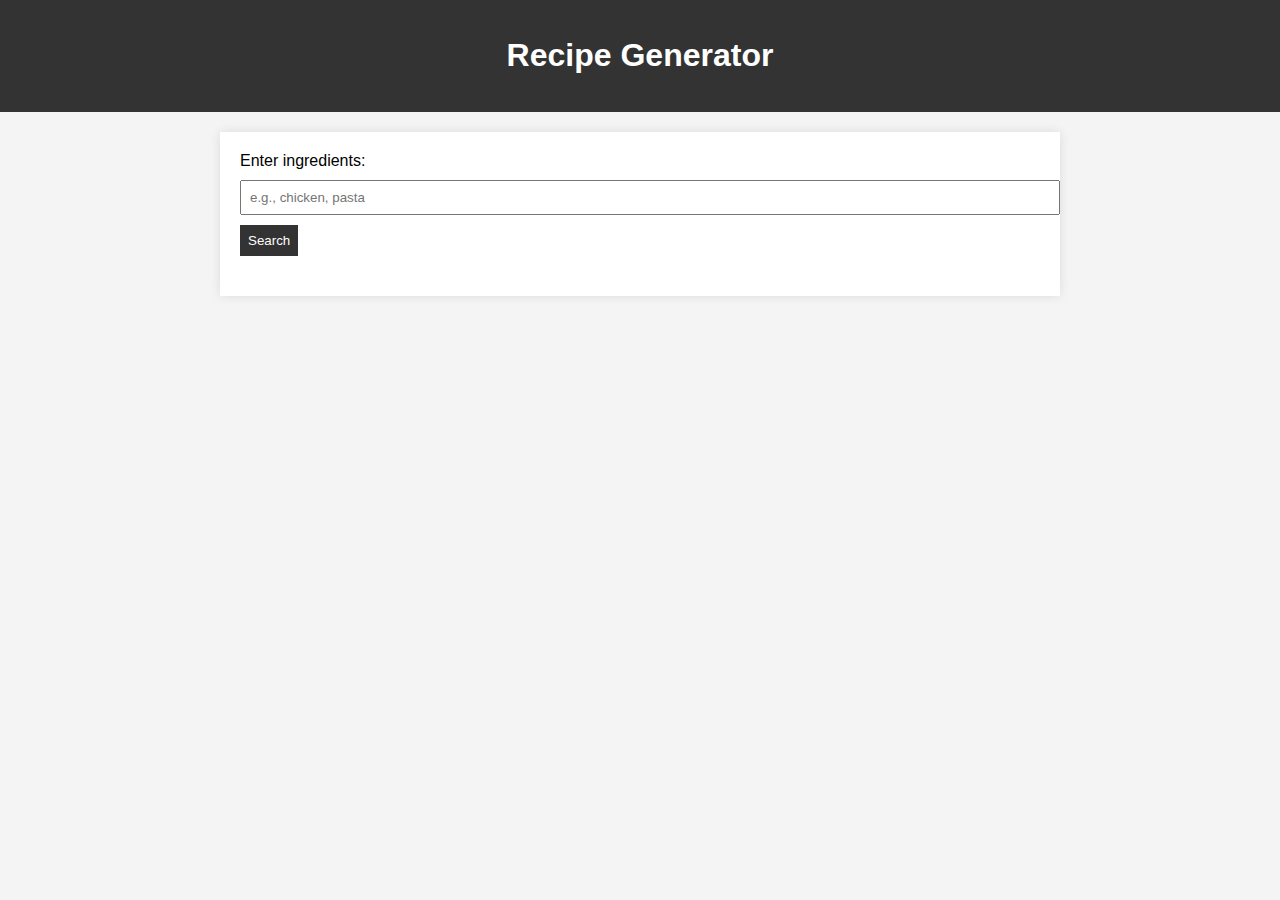
<file: recipe_website/index.html>
<!DOCTYPE html>
<html lang="en">
<head>
    <meta charset="UTF-8">
    <meta name="viewport" content="width=device-width, initial-scale=1.0">
    <title>Recipe Generator</title>
    <link rel="stylesheet" href="styles.css">
</head>
<body>
    <header>
        <h1>Recipe Generator</h1>
    </header>
    <main>
        <label for="searchInput">Enter ingredients:</label>
        <input type="text" id="searchInput" placeholder="e.g., chicken, pasta">
        <button onclick="searchRecipes()">Search</button>
        <div id="recipes"></div>
    </main>
    <script src="main.js"></script>
</body>
</html>
</file>
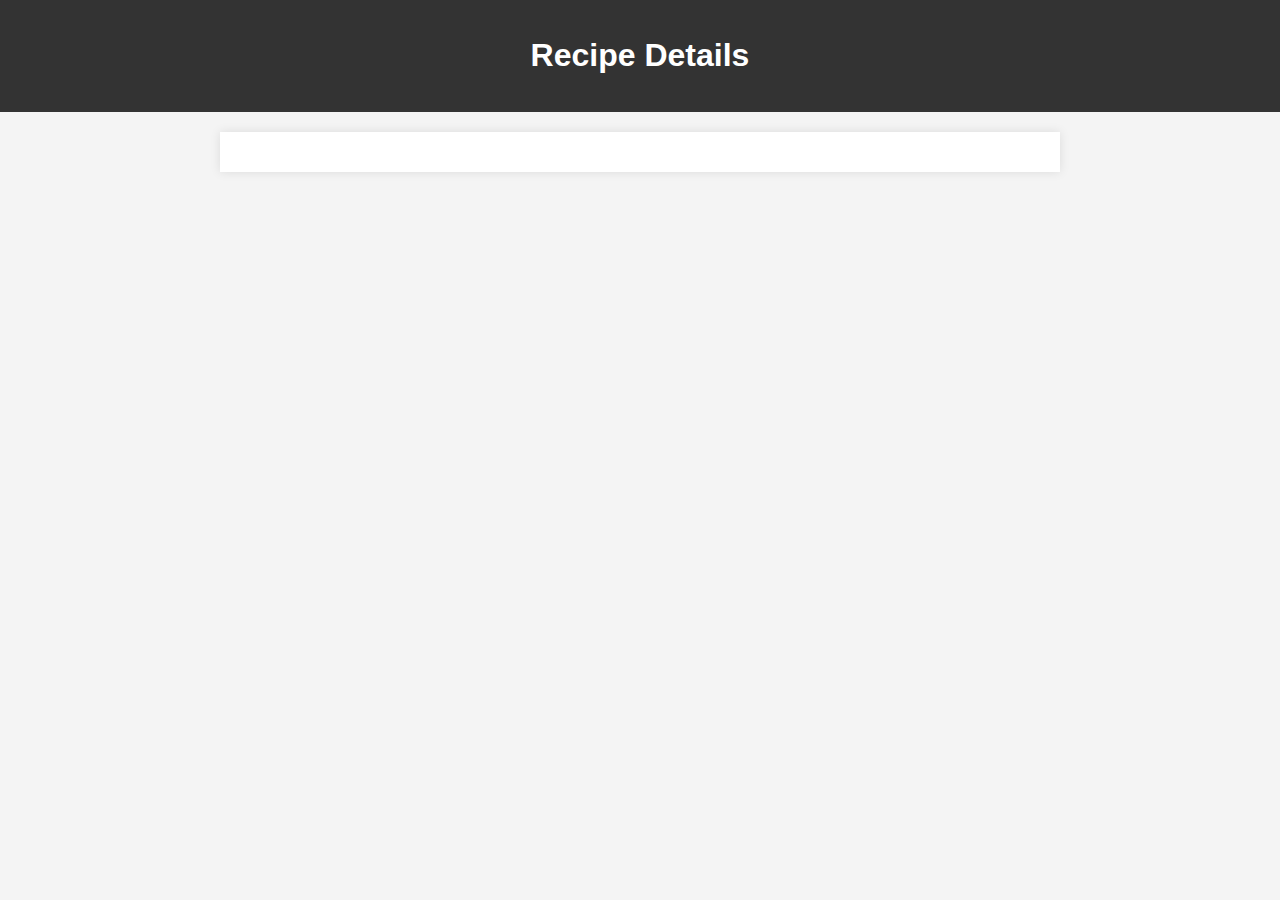
<file: recipe_website/recipe.html>
<!-- recipe.html -->
<!DOCTYPE html>
<html lang="en">
<head>
    <meta charset="UTF-8">
    <meta name="viewport" content="width=device-width, initial-scale=1.0">
    <title>Recipe Details</title>
    <link rel="stylesheet" href="styles.css">
</head>
<body>
    <header>
        <h1>Recipe Details</h1>
    </header>
    <main id="recipeDetails">
        <!-- Recipe details will be dynamically added here -->
    </main>
    <script src="recipe.js"></script>
</body>
</html>
</file>
<file: recipe_website/styles.css>
body {
    font-family: Arial, sans-serif;
    margin: 0;
    padding: 0;
    background-color: #f4f4f4;
}

header {
    background-color: #333;
    color: #fff;
    text-align: center;
    padding: 1em;
}

main {
    max-width: 800px;
    margin: 20px auto;
    padding: 20px;
    background-color: #fff;
    box-shadow: 0 0 10px rgba(0, 0, 0, 0.1);
}

label {
    display: block;
    margin-bottom: 10px;
}

input {
    width: 100%;
    padding: 8px;
    margin-bottom: 10px;
}

button {
    padding: 8px;
    background-color: #333;
    color: #fff;
    border: none;
    cursor: pointer;
}

button:hover {
    background-color: #555;
}

#recipes {
    margin-top: 20px;
}
</file>
